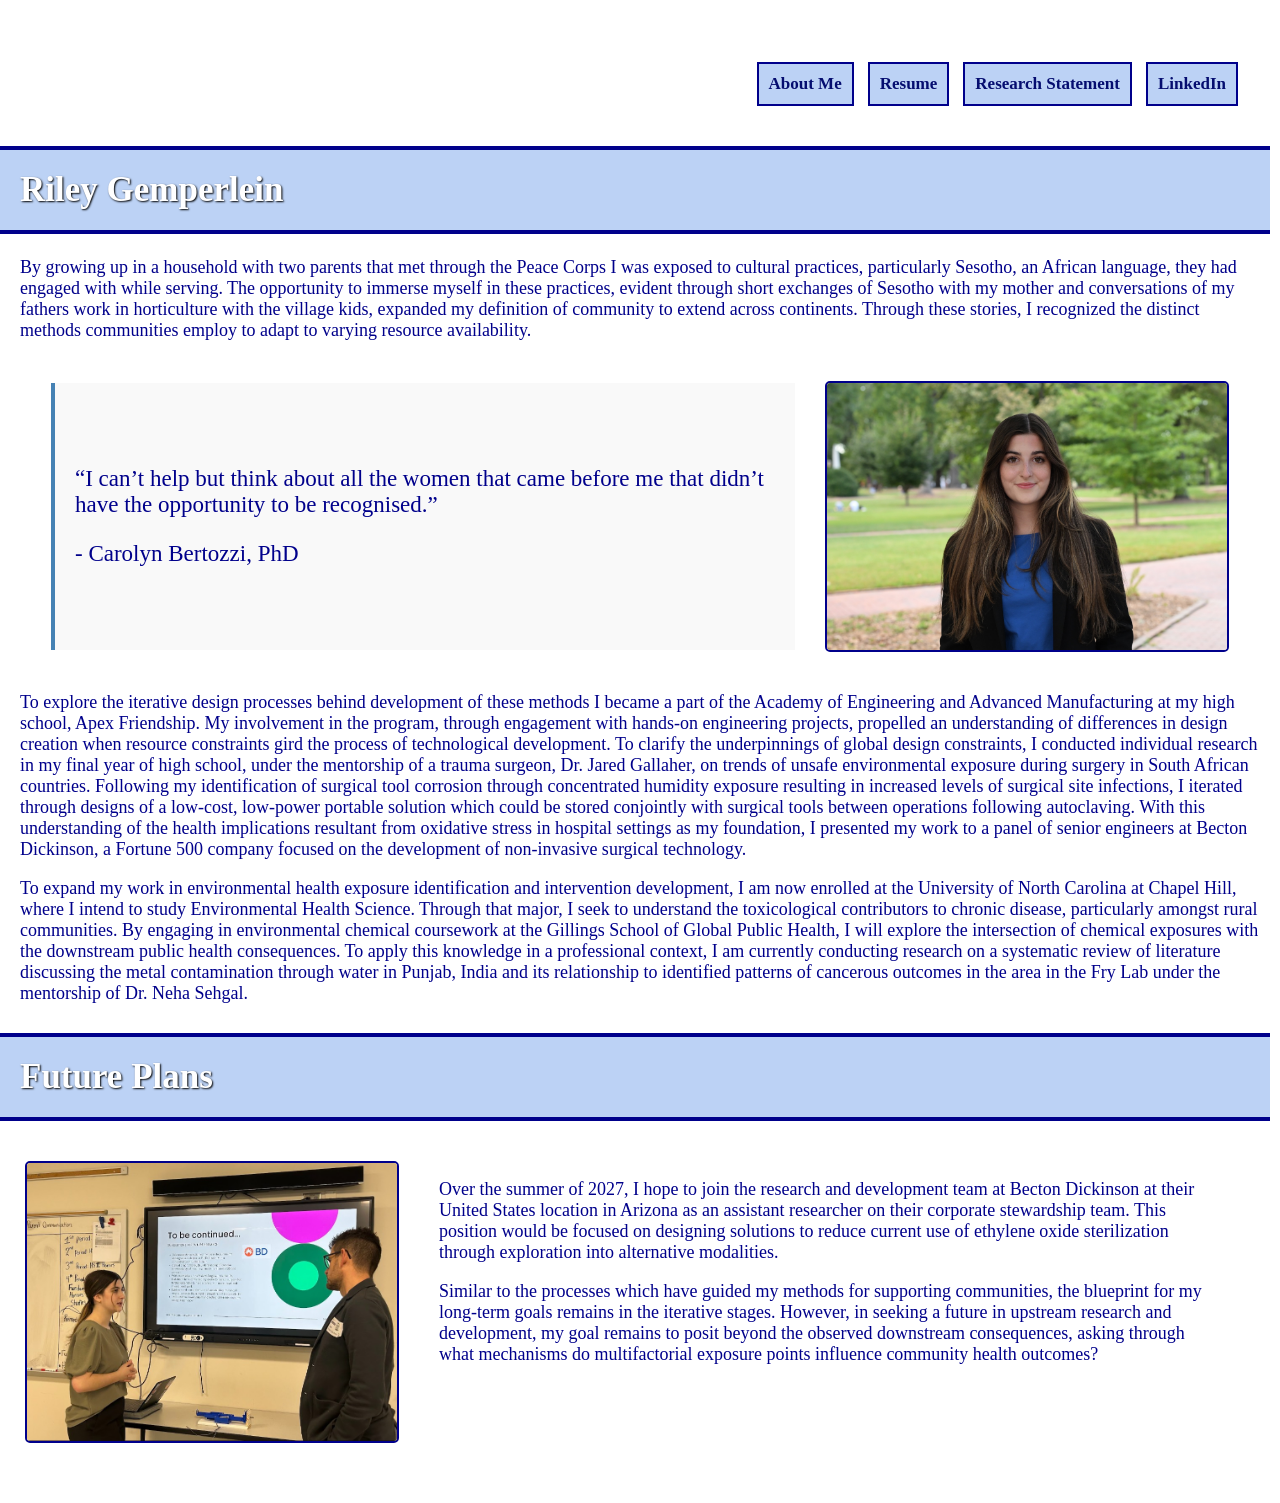
<file: index.html>
<!DOCTYPE html>
<html>
    <head>
        <meta charset="utf-8">
        <meta name="viewport" content="width=device-width, initial-scale=1.0">
        <title>Riley Gemperlein</title>
        <link rel="stylesheet" href="style.css"/>
    </head>
    <body>
        <div class="truetop">
            <h1 class = "navbar">
                <nav id = "verytop">
                    <p class = "top">
                           <a href="index.html"><button class="aboutme">About Me</button></a>
                           <a href="resume.html"><button class="resume">Resume</button></a>
                           <a href="researchstatement.html"><button class="researchstatement">Research Statement</button></a>
                           <a href="https://www.linkedin.com/in/riley-gemperlein"><button class="linkedin">LinkedIn</button></a>                   
                        </p> 
                <nav>
            </h1>
        <div>
        <h1 id ="name">Riley Gemperlein</h1>
    </body>
    <body>
        <p> By growing up in a household with two parents that met through the Peace Corps I was exposed to cultural practices, particularly Sesotho, an African language, they had engaged with while serving. The opportunity to immerse myself in these practices, evident through short exchanges of Sesotho with my mother and conversations of my fathers work in horticulture with the village kids, expanded my definition of community to extend across continents. Through these stories, I recognized the distinct methods communities employ to adapt to varying resource availability.
    <div class="quote-section">
    <img src="headshot.JPG" class="profile-image1" width = 400 height = 270>

    <div class="quote-text">
        <p>
            “I can’t help but think about all the women that came before me
            that didn’t have the opportunity to be recognised.”
        </p>
        <p class="author">
            - Carolyn Bertozzi, PhD
        </p>
    </div>
    </div>
    <p>
        To explore the iterative design processes behind development of these methods I became a part of the Academy of Engineering and Advanced Manufacturing at my high school, Apex Friendship. My involvement in the program, through engagement with hands-on engineering projects, propelled an understanding of differences in design creation when resource constraints gird the process of technological development. To clarify the underpinnings of global design constraints, I conducted individual research in my final year of high school, under the mentorship of a trauma surgeon, Dr. Jared Gallaher, on trends of unsafe environmental exposure during surgery in South African countries. Following my identification of surgical tool corrosion through concentrated humidity exposure resulting in increased levels of surgical site infections, I iterated through designs of a low-cost, low-power portable solution which could be stored conjointly with surgical tools between operations following autoclaving. With this understanding of the health implications resultant from oxidative stress in hospital settings as my foundation, I presented my work to a panel of senior engineers at Becton Dickinson, a Fortune 500 company focused on the development of non-invasive surgical technology. 
    </p> 
    <p>
        To expand my work in environmental health exposure identification and intervention development, I am now enrolled at the University of North Carolina at Chapel Hill, where I intend to study Environmental Health Science. Through that major, I seek to understand the toxicological contributors to chronic disease, particularly amongst rural communities. By engaging in environmental chemical coursework at the Gillings School of Global Public Health, I will explore the intersection of chemical exposures with the downstream public health consequences. To apply this knowledge in a professional context, I am currently conducting research on a systematic review of literature discussing the metal contamination through water in Punjab, India and its relationship to identified patterns of cancerous outcomes in the area in the Fry Lab under the mentorship of Dr. Neha Sehgal.
    </p> 
    <h2 id = "FuturePlans">Future Plans</h2>
    <body>
        <div class="plans-section">
            <img src = "Screenshot 2026-10-31 004154.jpg" class = "profile-image2" alt = "Becton Dickinson" width = 370 height = 270>
        <div class="plans-text">
        <p>
            Over the summer of 2027, I hope to join the research and development team at Becton Dickinson at their United States location in Arizona as an assistant researcher on their corporate stewardship team. This position would be focused on designing solutions to reduce current use of ethylene oxide sterilization through exploration into alternative modalities. 
        </p>
        <p>
            Similar to the processes which have guided my methods for supporting communities, the blueprint for my long-term goals remains in the iterative stages. However, in seeking a future in upstream research and development, my goal remains to posit beyond the observed downstream consequences, asking through what mechanisms do multifactorial exposure points influence community health outcomes?
        </p>
    </body>
</body>
</html>
</file>
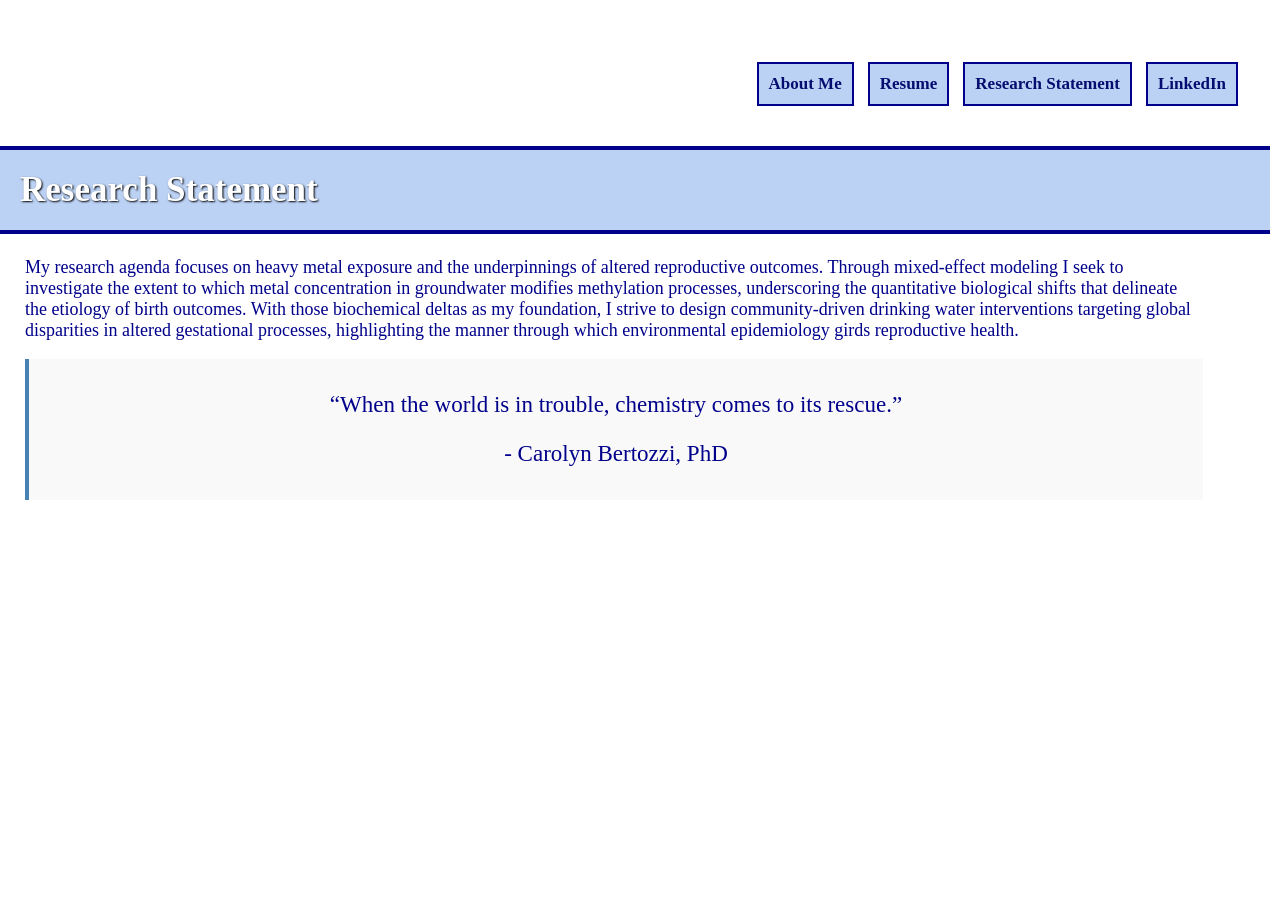
<file: researchstatement.html>
<!DOCTYPE html>
<html>
    <head>
        <meta charset="utf-8">
        <meta name="viewport" content="width=device-width, initial-scale=1.0">
        <title>Riley Gemperlein</title>
        <link rel="stylesheet" href="style.css"/>
    </head>
    <body>
        <div class="truetop">
            <h1 class = "navbar">
                <nav id = "verytop">
                    <p class = "top">
                           <a href="index.html"><button class="aboutme">About Me</button></a>
                           <a href="resume.html"><button class="resume">Resume</button></a>
                           <a href="researchstatement.html"><button class="researchstatement">Research Statement</button></a>
                           <a href="https://www.linkedin.com/in/riley-gemperlein"><button class="linkedin">LinkedIn</button></a>                   
                        </p> 
                <nav>
            </h1>
        <div>
        <h1 id ="ResearchStatement">Research Statement</h1>
        <body>
            <div class="research-section">
            <p>
               My research agenda focuses on heavy metal exposure and the underpinnings of altered reproductive outcomes. Through mixed-effect modeling I seek to investigate the extent to which metal concentration in groundwater modifies methylation processes, underscoring the quantitative biological shifts that delineate the etiology of birth outcomes. With those biochemical deltas as my foundation, I strive to design community-driven drinking water interventions targeting global disparities in altered gestational processes, highlighting the manner through which environmental epidemiology girds reproductive health.              
            </p>
            <div class = "research-quote">
            <p>
            “When the world is in trouble, chemistry comes to its rescue.”
            </p>
            <p class = "author2">
                - Carolyn Bertozzi, PhD
            </p>
            </div>
            </div>
        </body>
</file>
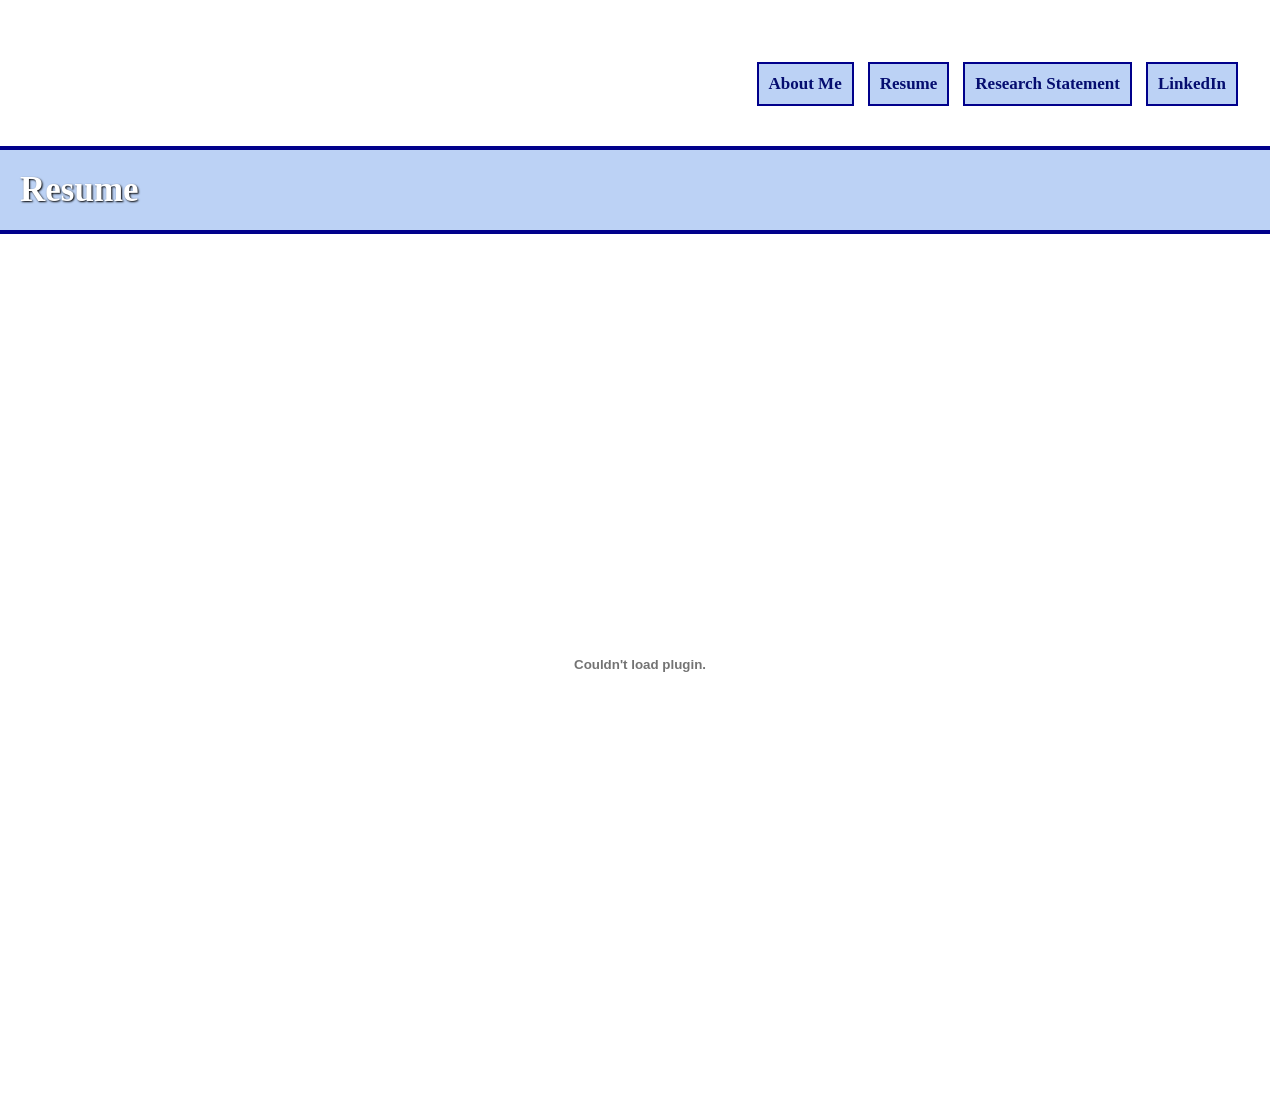
<file: resume.html>
<!DOCTYPE html>
<html>
    <head>
        <meta charset="utf-8">
        <meta name="viewport" content="width=device-width, initial-scale=1.0">
        <title>Resume</title>
        <link rel="stylesheet" href="style.css"/>
    </head>
    <body>
        <div class="truetop">
            <h1 class = "navbar">
                <nav id = "verytop">
                    <p class = "top">
                           <a href="index.html"><button class="aboutme">About Me</button></a>
                           <a href="resume.html"><button class="resume">Resume</button></a>
                           <a href="researchstatement.html"><button class="researchstatement">Research Statement</button></a>
                           <a href="https://www.linkedin.com/in/riley-gemperlein"><button class="linkedin">LinkedIn</button></a>                   
                        </p> 
                    </nav>
            </h1>
        </div>
        <div>
        <h1 id ="Resume">Resume</h1>
        </div>
       <div class="pdf-container">
         <embed
        src="./Academic Resume(1).pdf"
        type="application/pdf"
        class="pdf-viewer"/>
        </div>
    </body>
</html>
</file>
<file: style.css>
#name {
   width: 1250px;
   height: 60px;
   color: white;
   font-size: 35px;
   text-shadow: 1px 1px 2px black;
   font-family: 'Georgia', serif;
   background-color:rgb(188, 210, 245);
   border-color:darkblue;
   padding-left: 20px;
   border-width: 4px;
   border-bottom: 4px solid darkblue;
   border-top: 4px solid darkblue;
   padding-top: 20px;
   margin-inline-start: -20px;
   border-spacing: 40px;
}

aboutme:hover {
    background-color:steelblue
}

resume:hover {
    background-color:steelblue
}

researchstatement:hover {
    background-color:steelblue
}

linkedin:hover {
    background-color:steelblue
}

.navbar {
    text-align: right;
    padding: 10px 40px -25px 0;
}

.top {
    padding-right: 20px;
    display: flex;
    justify-content: right;
    gap: 10px;
}

.aboutme, .resume, .researchstatement, .linkedin {
    background-color: rgb(188, 210, 245);
    color: rgb(5, 13, 112);
    font-weight: bold;
    border: 2px solid darkblue;
    padding: 10px;
    text-align: center;
    text-decoration: none;
    display: inline-block;
    font-family: 'Times New Roman', serif;
    font-size: 17px;
    margin: 4px 2px;
    cursor: pointer;
}

.pdf-container {
    width: 80%;
    height: 800px;
    margin: 30px auto;
}

.pdf-viewer {
    width: 100%;
    height: 100%;
    border: none;
}

#ResearchStatement {
   width: 1250px;
   height: 60px;
   color: white;
   font-size: 35px;
   text-shadow: 1px 1px 2px black;
   font-family: 'Georgia', serif;
   background-color: rgb(188, 210, 245);
   border-color:darkblue;
   padding-left: 20px;
   border-width: 4px;
   border-bottom: 4px solid darkblue;
   border-top: 4px solid darkblue;
   padding-top: 20px;
   margin-inline-start: -20px;
   border-spacing: 40px;
}

body {
    font-family: 'Times New Roman', serif;
    font-size: 18px;
    color: darkblue;
    padding: 20px;
    max-width: 1250px;
    margin: 0 auto;
}

#FuturePlans {
   width: 1250px;
   height: 60px;
   color: white;
   font-size: 35px;
   text-shadow: 1px 1px 2px black;
   font-family: 'Georgia', serif;
   background-color: rgb(188, 210, 245);
   border-color:darkblue;
   padding-left: 20px;
   border-width: 4px;
   border-bottom: 4px solid darkblue;
   border-top: 4px solid darkblue;
   padding-top: 20px;
   margin-inline-start: -20px;
   border-spacing: 40px;
}

.profile-image2 {
    max-width: 100%;
    height: auto;
    border: 2px solid darkblue;
    border-radius: 5px;
    margin-left: 0px;
}

.quote-section {
    display: flex;
    flex-direction: row-reverse;
    align-items: center;
    justify-content: space-between;
    gap: 30px;
    width: 95%;
    margin: 40px auto;
}

.quote-text {
    flex: 1;
    min-width: 0;
    text-align: left;
    font-size: 23px;
    font-family: Georgia, serif;
    padding: 20px;
    border-left: 4px solid steelblue;
    background-color: #f9f9f9;
    padding-top: 60px;
    padding-bottom: 60px;
}

.profile-image1 {
    width: 400px;
    max-width: 45%;
    height: auto;
    border: 2px solid darkblue;
    border-radius: 5px;
}

.plans-section {
    display: flex;
    justify-content: space-between;
    gap: 40px;
    width: 95%;
    margin: 40px auto;
    margin-right: 57px;
}

.plans-text {
    flex: 1;
    min-width: 0;
    text-align: left;
    font-family: 'Times New Roman', serif;
    font-size: 18px;
    color: darkblue;
}

.research-section {
    display: block;
    align-items: center;
    justify-content: space-between;
    gap: 30px;
    width: 95%;
    margin: 20px auto;
    margin-right: 57px;
}

.research-quote {
    flex: 1;
    min-width: 0;
    text-align: center;
    font-size: 23px;
    font-family: Georgia, serif;
    padding: 10px;
    border-left: 4px solid steelblue;
    background-color: #f9f9f9;
}

#Resume {
   width: 1250px;
   height: 60px;
   color: white;
   font-size: 35px;
   text-shadow: 1px 1px 2px black;
   font-family: 'Georgia', serif;
   background-color:rgb(188, 210, 245);
   border-color:darkblue;
   padding-left: 20px;
   border-width: 4px;
   border-bottom: 4px solid darkblue;
   border-top: 4px solid darkblue;
   padding-top: 20px;
   margin-inline-start: -20px;
   border-spacing: 40px;
}
</file>
